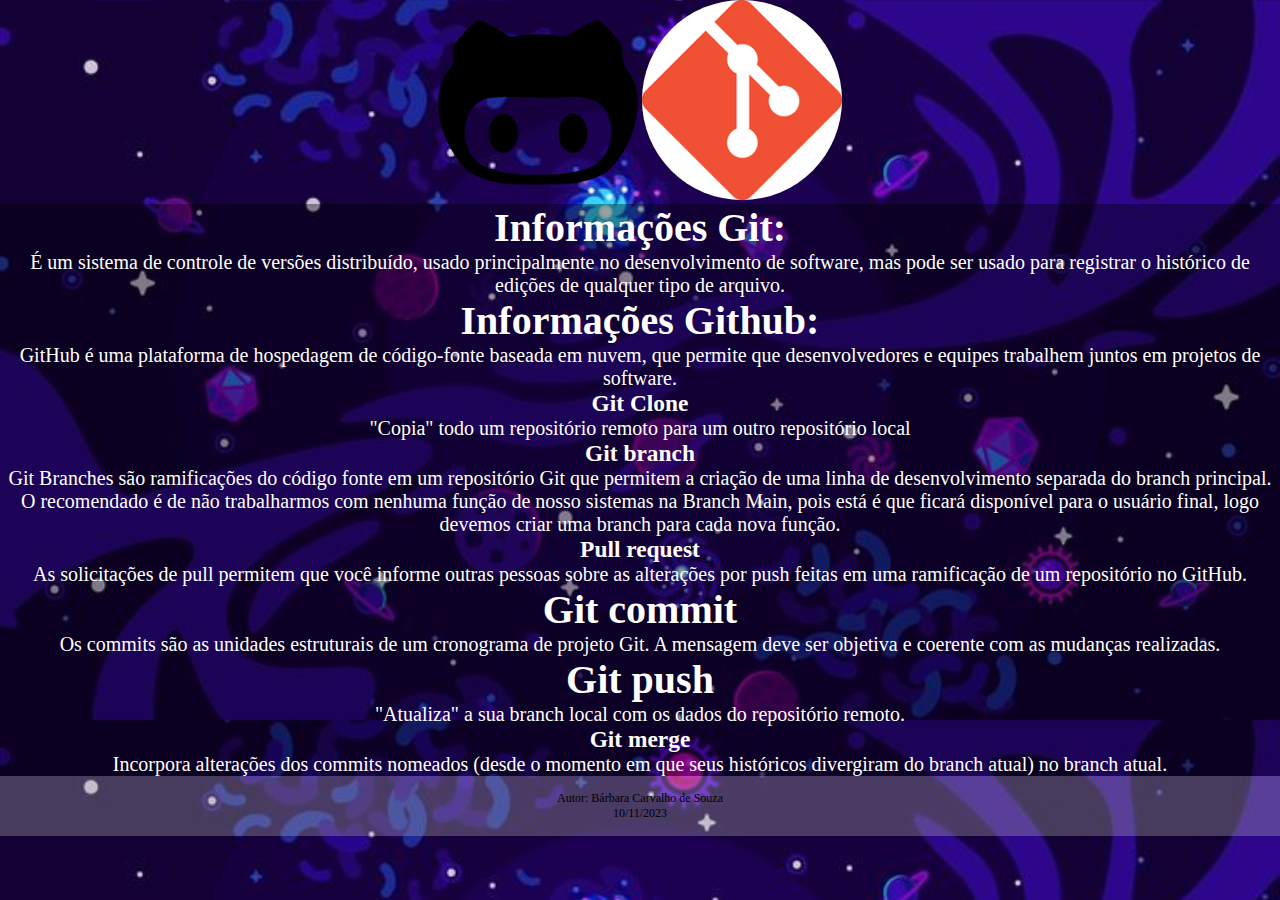
<file: git-workflow.html>
<!DOCTYPE html>
<html lang="pt-br">
<head>
    <meta charset="UTF-8">
    <meta name="viewport" content="width=device-width, initial-scale=1.0">
    <link rel="stylesheet" href="style.css">
    <title>Git e Github</title>


</head>

<body>


        <img src= "37819.png" style= width:200px>
        <img src= "download.png" style=width:200px>

        <div class="gitclone">
    <h1>Informações Git:</h1>
    <p>É um sistema de controle de versões distribuído, usado principalmente no desenvolvimento de software, mas pode ser usado para registrar o histórico de edições de qualquer tipo de arquivo.</p>
    <h1>Informações Github:</h1>
    <p>GitHub é uma plataforma de hospedagem de código-fonte baseada em nuvem, que permite que desenvolvedores e equipes trabalhem juntos em projetos de software.</p>
</div>
   
    <div class="gitclone">
    <h3>Git Clone</h3>
    <p>"Copia" todo um repositório remoto para um outro repositório local</p>
    </div>

    <div class="gitbranch">
    <h3>Git branch</h3>
    <p>Git Branches são ramificações do código fonte em um repositório Git que permitem a criação de uma linha de desenvolvimento separada do branch principal.
        O recomendado é de não trabalharmos com nenhuma função de nosso sistemas na Branch Main, pois está é que ficará disponível para o usuário final, logo devemos criar uma branch para cada nova função.</p>
    </div>

    <div class="pullrequest">
    <h3>Pull request</h3>
    <p>As solicitações de pull permitem que você informe outras pessoas sobre as alterações por push feitas em uma ramificação de um repositório no GitHub.</p>
</div>

<div class="gitcommit">
    <h1>Git commit</h1>
    <p>Os commits são as unidades estruturais de um cronograma de projeto Git. A mensagem deve ser objetiva e coerente com as mudanças realizadas.</p>
    </div>

    <div class="gitpush">
        <h1>Git push</h1>
        <p>"Atualiza" a sua branch local com os dados do repositório remoto.</p>
        </div>

<div class="gitmerge">
    <h3>Git merge</h3>
    <p>Incorpora alterações dos commits nomeados (desde o momento em que seus históricos divergiram do branch atual) no branch atual.</p>
</div>





    <div class="footer">
        <p>Autor: Bárbara Carvalho de Souza</p>
        <p>10/11/2023</p>
    </div>
   
   


</body>

<style>
    * {
        margin:0;
        padding:0;
        box-sizing:0;
    }
    body {
        width: 100vw;
        height: 50vH;
        background-image: url('./84f9cf98-17a4-4f26-ab29-fef96a66e98e.jpeg');
        background-size: 100%;
    } 
    
    
    </style>
</html>
</file>
<file: style.css>
*


.first { 
    color:rgb(250, 250, 250);
    background-color:#00000054;
}


.footer {
    background-color: #b4b4b454;
    color: #000000;
    text-align: center;
    font-size: 12px;
    padding: 15px;
}




    body{
        text-align: center;
    }


    img {
    border-radius: 50%;
}



.flex-container {
        display: flex;
        align-items: center; 
        font-size: 30px;
        background-color:rgba(0, 0, 0, 0.371);
        color: white;
}
        .flex-item4{
            color: white;
            font-size: 30px;
            align-items: center; 
        }


    .gitclone{
    text-align: center;
    font-size: 20px;
    background-color:rgba(0, 0, 0, 0.371);
    color: white;
}

.gitbranch{
    text-align: center;
    font-size: 20px;
    background-color:rgba(0, 0, 0, 0.371);
    color: white;
}

.gitpush{
    text-align: center;
    font-size: 20px;
    background-color:rgba(0, 0, 0, 0.371);
    color: white;
    }

.gitclone{
text-align: center;
font-size: 20px;
background-color:rgba(0, 0, 0, 0.371);
color: white;
}


.gitcommit{
    text-align: center;
    font-size: 20px;
    background-color:rgba(0, 0, 0, 0.371);
    color: white;
}

.gitmerge{
    text-align: center;
    font-size: 20px;
    background-color:rgba(0, 0, 0, 0.371);
    color: white;
}

.pullrequest{
    text-align: center;
    font-size: 20px;
    background-color:rgba(0, 0, 0, 0.371);
    color: white;
}
</file>
